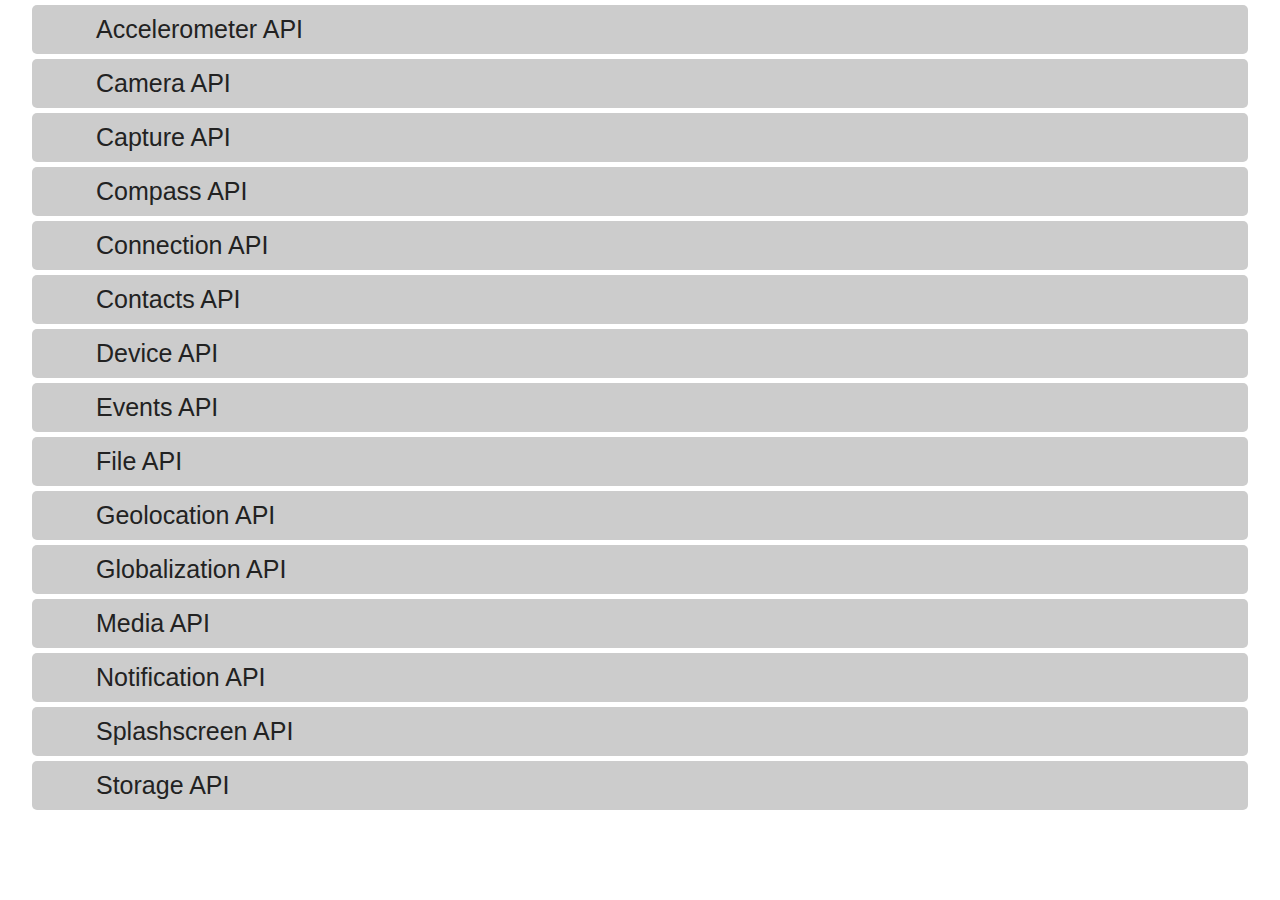
<file: assets/www/index.html>
<!DOCTYPE html>
<html>
	<head>
	    <meta charset="utf-8">
		<title>Phonegap API Test</title>
		<meta name="viewport" content="initial-scale=1, maximum-scale=1, user-scalable=no">
		<link rel="stylesheet" href="style.css">
	  	<script type="text/javascript" charset="utf-8" src="cordova-2.0.0.js"></script>
		<script type="text/javascript" charset="utf-8" src="zepto.js"></script>
		<script type="text/javascript" charset="utf-8" src="script.js"></script>
		<script>
			document.addEventListener("deviceready", start, false);
			function start(){
				application.setup();
			}
		</script>
	</head>
	<body>
		<div class="content">
			<ul class="menu">
				<li class="accelerometer">Accelerometer API</li>
				<li class="camera">Camera API</li>
				<li>Capture API</li>
				<li class="compass">Compass API</li>
				<li class="connection">Connection API</li>
				<li class="contacts">Contacts API</li>
				<li class="device">Device API</li>
				<li>Events API</li>
				<li>File API</li>
				<li class="geolocation">Geolocation API</li>
				<li>Globalization API</li>
				<li>Media API</li>
				<li>Notification API</li>
				<li>Splashscreen API</li>
				<li>Storage API</li>
			</ul>
		</div>
	</body>
</html>
</file>
<file: assets/www/style.css>
* {
    padding: 0;
    margin: 0; 
    border: 0;
}

html {
    -webkit-text-size-adjust: 100%;
    -ms-text-size-adjust: 100%;
}

body {
    font: 25px "Helvetica Neue", sans-serif;
    color: #222;
    background-color: #fff;
}

.content ul {
    width: 100%;
    list-style: none;
}

.content li {
    width: 85%;
    border-radius: 5px;
    background-color: #ccc;
    margin: 5px auto;
    padding: 10px 5%;
}
</file>
